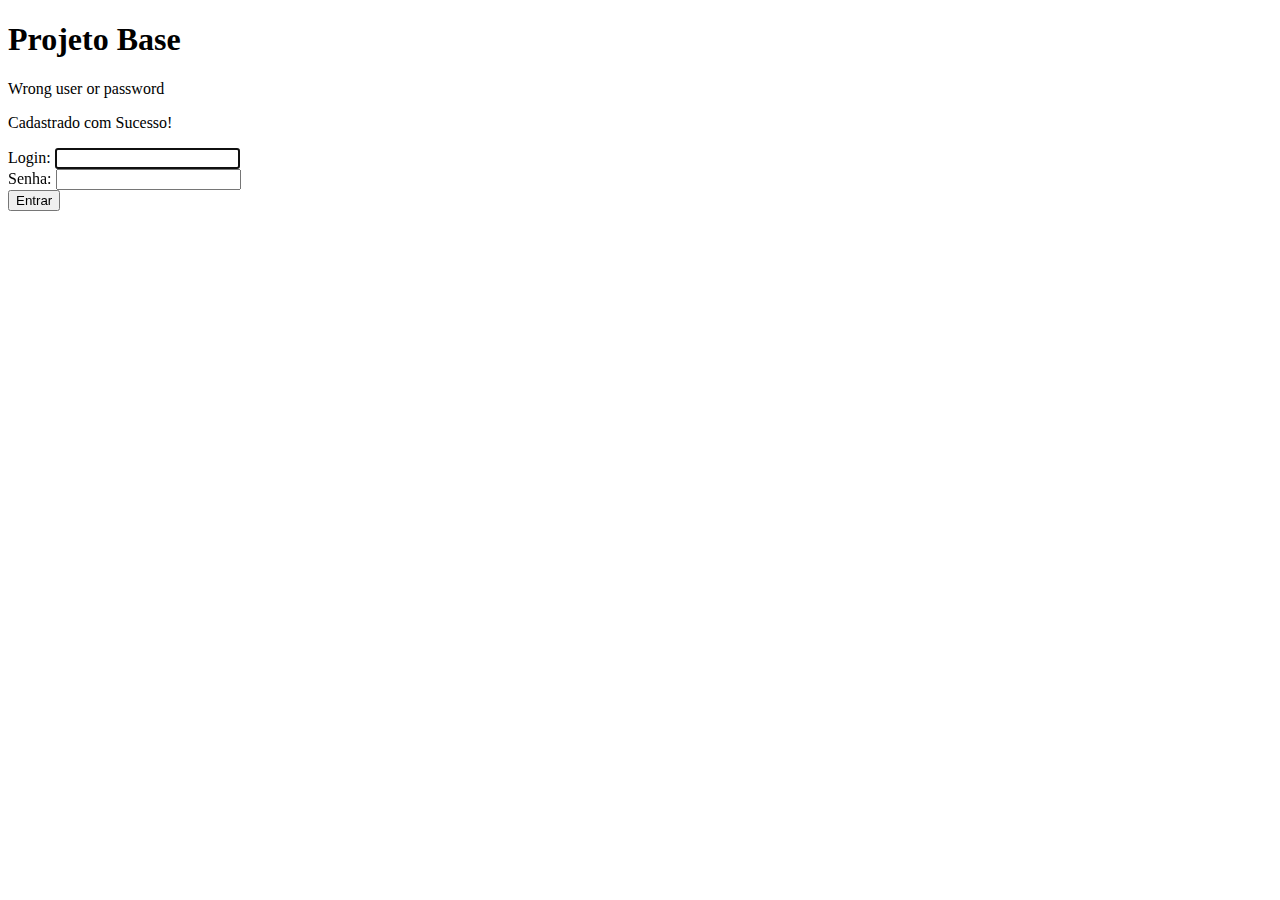
<file: src/main/resources/templates/index.html>
<!DOCTYPE html>
<html lang="en">
<head>
    <meta charset="UTF-8">
    <meta http-equiv="X-UA-Compatible" content="IE=edge">
    <meta name="viewport" content="width=device-width, initial-scale=1.0">
    <title>CumaruForms</title>
    <link rel="stylesheet" th:href="@{/css/style.css}">
    <link rel="stylesheet" th:href="@{/css/login.css}">
</head>
<body>
    <section class="form-login">

        <div class="containe">
            <h1>Projeto Base</h1>
            <p th:if="${loginError}" class="error">Wrong user or password</p>
            <p th:if="${param.success == true}">Cadastrado com Sucesso!</p>
            <form class="form" th:action="@{/loginProcess}" method="post">
                <label for="username">Login:</label>
                <input class="btn-padrão" type="text" id="username" name="username" autofocus="autofocus"/><br/>
                <label for="password">Senha:</label>
                <input class="btn-padrão" type="password" name="password" id="password"/><br/>
                <input class="btn-padrão" type="submit" value="Entrar"/>
            </form>
            <a href="/registrar"></a>
    
        </div>
    </section>
</body>
</html>
</file>
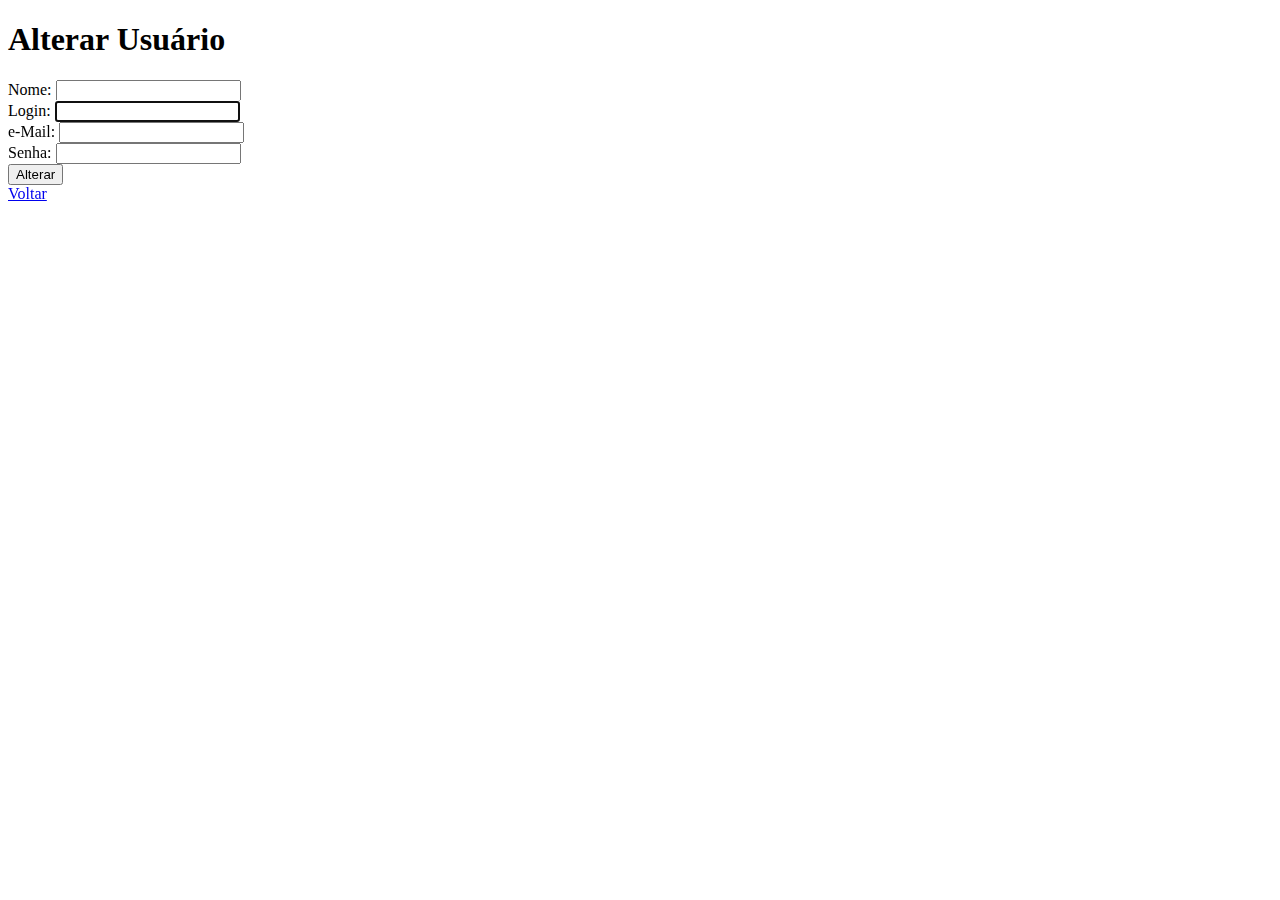
<file: src/main/resources/templates/alterarUsuario.html>
<!DOCTYPE html>
<html lang="en">
<head>
    <meta charset="UTF-8">
    <meta http-equiv="X-UA-Compatible" content="IE=edge">
    <meta name="viewport" content="width=device-width, initial-scale=1.0">
    <title>Alterar Usuário</title>
    <link rel="stylesheet" th:href="@{/css/style.css}">
    <link rel="stylesheet" th:href="@{/css/login.css}">
</head>
<body>
    <section class="form-login">
        <div class="containe">
            <h1>Alterar Usuário</h1>
            <form class="form" th:action="@{/alterarUser/{id}(id=${@loginService.user.id})}" th:object="${user}" method="post">
                <label for="nome">Nome: </label>
                <input class="btn-padrão" type="text" th:field="*{nome}"/><br/>
                <label for="username">Login: </label>
                <input class="btn-padrão" type="text" id="username" name="username" th:field="*{login}" autofocus="autofocus"/><br/>
                <label for="email">e-Mail: </label>
                <input class="btn-padrão" type="email" name="email" id="email" th:field="*{email}"><br/>
                <label for="password">Senha: </label>
                <input class="btn-padrão" type="password" name="password" id="password" th:field="*{senha}"/><br/>
                <input class="btn-padrão" type="submit" value="Alterar"/>
            </form>
            <a class="link" href="#" onclick="history.go(-1)">Voltar</a>
        </div>
    </section>
</body>
</html>
</file>
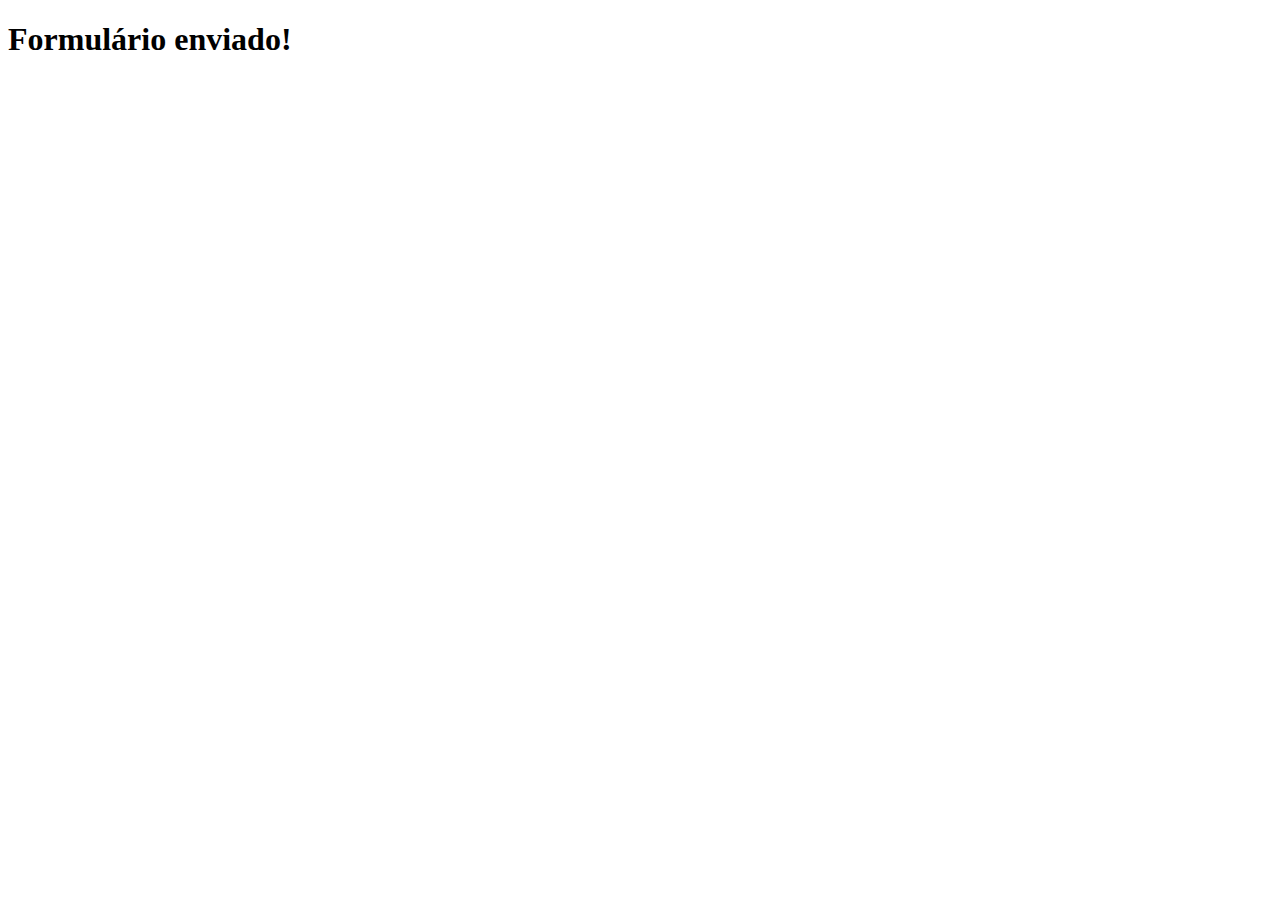
<file: src/main/resources/templates/enviado.html>
<!DOCTYPE html>
<html lang="en">
<head>
    <meta charset="UTF-8">
    <meta http-equiv="X-UA-Compatible" content="IE=edge">
    <meta name="viewport" content="width=device-width, initial-scale=1.0">
    <title>Indice</title>
</head>
<body>
    <h1>Formulário enviado!</h1>
</body>
</html>
</file>
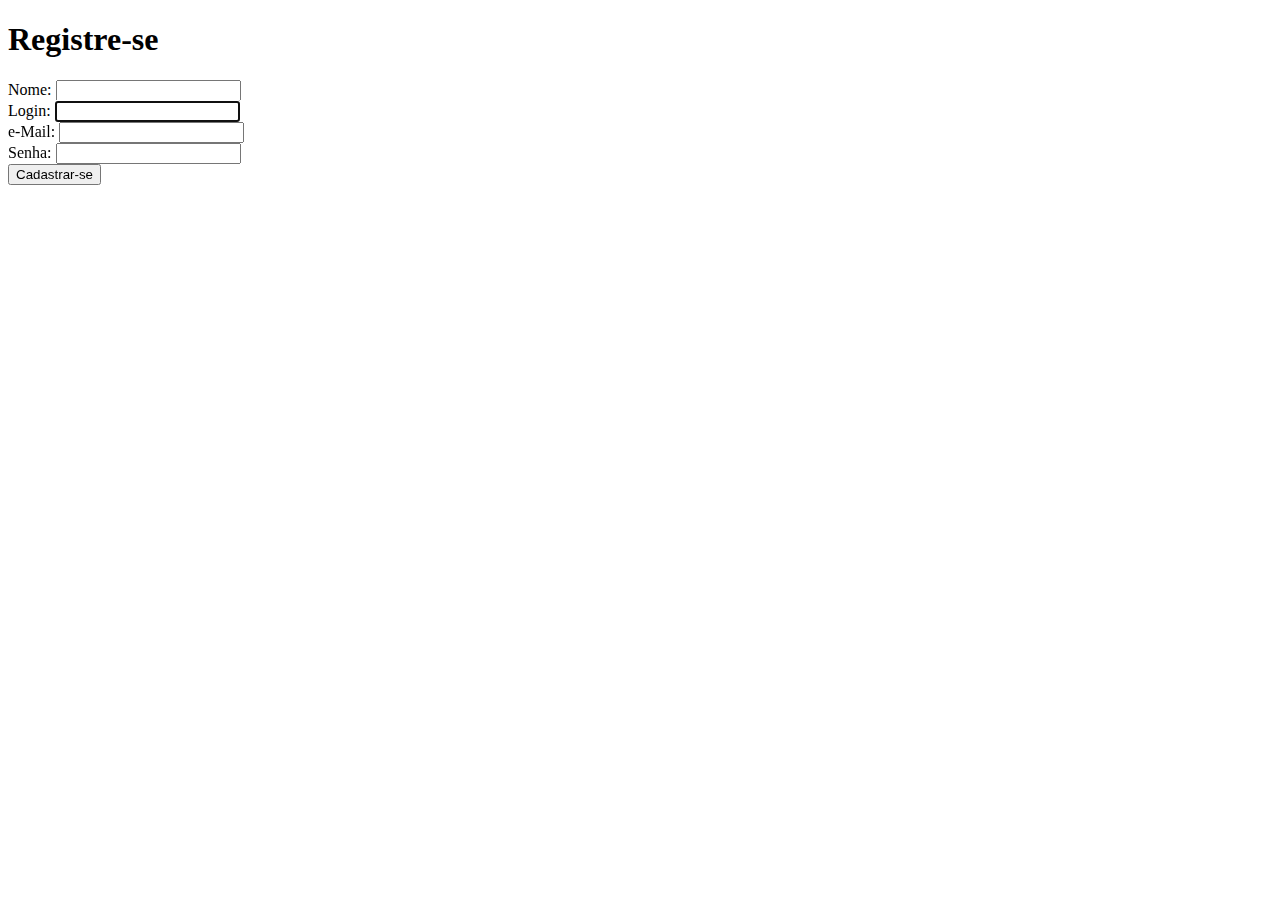
<file: src/main/resources/templates/registrar.html>
<!DOCTYPE html>
<html lang="en">
<head>
    <meta charset="UTF-8">
    <meta http-equiv="X-UA-Compatible" content="IE=edge">
    <meta name="viewport" content="width=device-width, initial-scale=1.0">
    <title>Registrar</title>
</head>
<body>
    <h1>Registre-se</h1>
    <form th:action="@{/registrar}" th:object="${user}" method="post">
        <label for="nome">Nome: </label>
        <input type="text" th:field="*{nome}"/><br/>
        <label for="username">Login: </label>
        <input type="text" id="username" name="username" th:field="*{login}" autofocus="autofocus"/><br/>
        <label for="email">e-Mail: </label>
        <input type="email" name="email" id="email" th:field="*{email}"><br/>
        <label for="password">Senha: </label>
        <input type="password" name="password" id="password" th:field="*{senha}"/><br/>
        <input type="submit" value="Cadastrar-se"/>
    </form>
</body>
</html>
</file>
